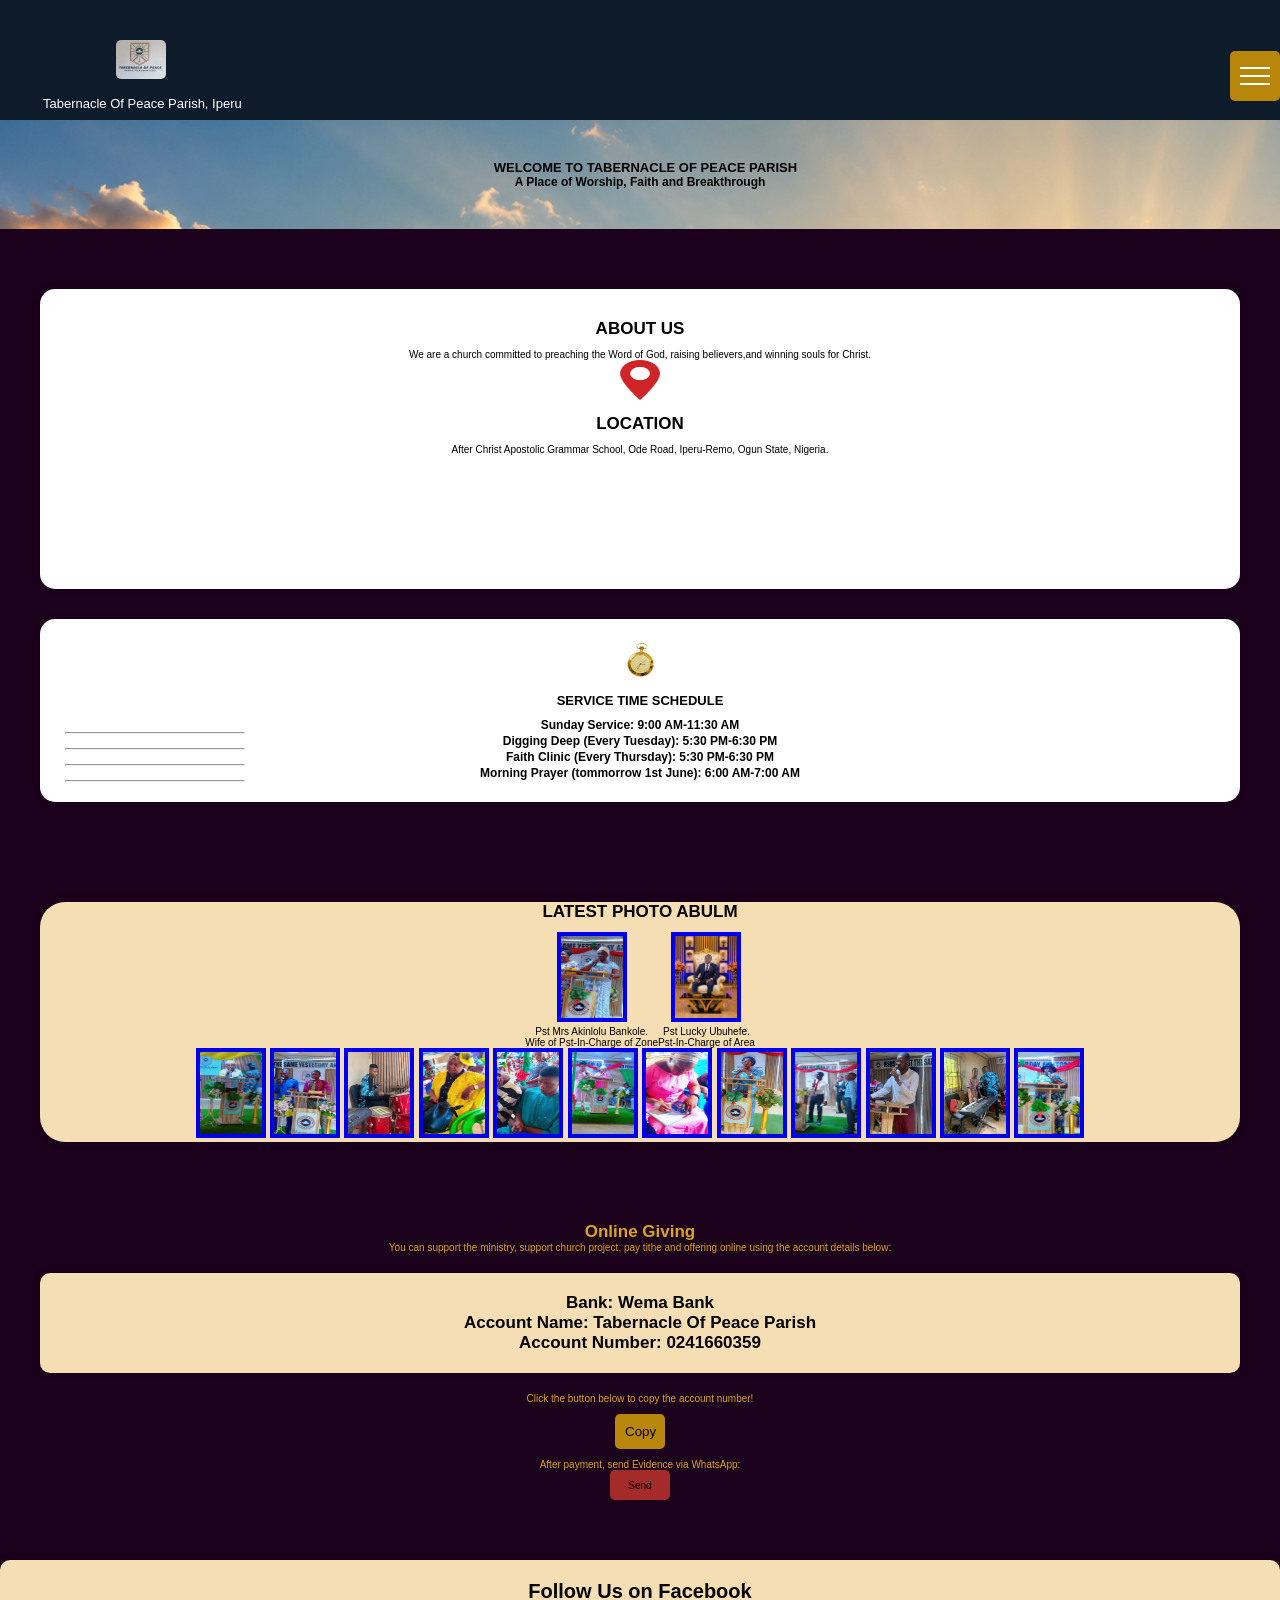
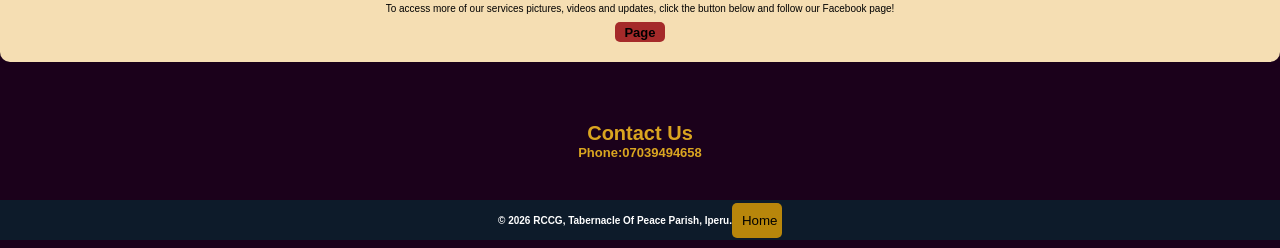
<file: index.html>
<!DOCTYPE html>
<html lang="en">
<head>
    <meta charset="UTF-8">
    <meta name="viewport" content="width=device-width, initial-scale=1.0">
    <title>Tabernacle Of Peace</title>
    <link rel="stylesheet" href="style.css">
</head>
<body>


<div class="navbar-container" id="home">
    <div class="nav-link">
        <div class="top">
            <a href="images/logo1.jpg" target="_blank"><img src="images/logo1.jpg" class="logo"></a>
            <div class="text_nav">Tabernacle Of Peace Parish, Iperu</div>
        </div>
        <div>
            <ul class="menu">
                <li class="nav_item1"> <a href="#home"> Home </a></li>
                <li class="nav_item2"> <a href="#about"> About Us </a></li>
                <li class="nav_item2"> <a href="#giving"> Online Giving </a></li>
                <li class="nav_item2"> <a href="#facebook"> Facebook Page </li>
                <li class="nav_item2"> <a href="#contact"> Contact Us </a></li>
            </ul>
            <button class="hamburger">
                <div class="bar"></div>
            </button>
        </div>
    </div>
    <nav class="mobile-nav">
        <a href="#home"> Home </a>
        <a href="#about"> About Us </a>
        <a href="#giving"> Online Giving </a>
        <a href="#facebook"> Facebook Page </a>
        <a href="#contact"> Contact Us </a>
    </nav>
</div>

<!-- HERO -->
<section class="hero">
    <h3>&nbsp;&nbsp;&nbsp;<b>WELCOME TO TABERNACLE OF PEACE PARISH</b></h3>
    <h4>A Place of Worship, Faith and Breakthrough</h4>
</section>

<!-- ABOUT -->
<section id="about">
    <div class="full-about">
        <div class="about">
            <h2 class="heading"><b>ABOUT US</b></h2>
            <p>We are a church committed to preaching the Word of God, raising believers,and winning souls for Christ.</p>
            <div>
                <img src="images/pngwing.com (1).png" alt="" width="20px" height="15px" class="lct-img">
                <h2 class="heading"><b>LOCATION</b></h2>
            </div>
            <p>After Christ Apostolic Grammar School, Ode Road, Iperu-Remo, Ogun State, Nigeria.</p>

        </div>
        <div class="services">
            <img src="images/pngwing.com (4).png" class="lct-img" alt="" width="50px">
            <h3 class="heading"><b>SERVICE TIME SCHEDULE</b></h3>
            <h4>Sunday Service: 9:00 AM-11:30 AM</h4>
            <hr width="200px" class="line">
            <h4>Digging Deep (Every Tuesday): 5:30 PM-6:30 PM</h4>
            <hr width="200px" class="line">
            <h4>Faith Clinic (Every Thursday): 5:30 PM-6:30 PM</h4>
            <hr width="200px" class="line">
            <h4>Morning Prayer (tommorrow 1st June): 6:00 AM-7:00 AM</h4>
            <hr width="200px" class="line">

        </div>
    </div>
</section>

<!-- SERMONS -->
<section id="sermons">
    <div class="sermons">
        <h2 class="headings" margin-top="100px">LATEST PHOTO ABULM</h2>
        <div class="seniors">
            <div>
                <a href="images/IMG-20260529-WA0084.jpg" target="_blank"><img src="images/IMG-20260529-WA0084.jpg" width="300px" border="4" alt="" height="380px" class="slide"></a>
                <div>
                    <p>Pst Mrs Akinlolu Bankole.
                        <br> Wife of Pst-In-Charge of Zone
                    </p>
                </div>
            </div>
            <div>
                <a href="images/file_0000000071f8720a9f68af805aeb83a4.png" target="_blank"><img src="images/file_0000000071f8720a9f68af805aeb83a4.png" width="300px" border="4" alt="" height="380px" class="slide"></a>
                <div>
                    <p>Pst Lucky Ubuhefe.
                        <br> Pst-In-Charge of Area
                    </p>
                </div>
            </div>
        </div>
        <div class="slider">
            <a href="images/IMG-20260531-WA0067.jpg" target="_blank"><img src="images/IMG-20260531-WA0067.jpg" alt="" width="300px" height="380px" border="4" class="slide" active></a>
            <a href="images/IMG-20251207-WA0009.jpg" target="_blank"><img src="images/IMG-20251207-WA0009.jpg" alt="" width="300px" height="380px" border="4" class="slide"></a>
            <a href="images/IMG-20260115-WA0036.jpg" target="_blank"><img src="images/IMG-20260115-WA0036.jpg" alt="" width="300px" height="380px" border="4" class="slide"></a>
            <a href="images/IMG-20260531-WA0061.jpg" target="_blank"><img src="images/IMG-20260531-WA0061.jpg" alt="" width="300px" height="380px" border="4" class="slide"></a>
            <a href="images/IMG-20260111-WA0163.jpg" target="_blank"><img src="images/IMG-20260111-WA0163.jpg" alt="" width="300px" height="380px" border="4" class="slide"></a>
            <a href="images/IMG-20260531-WA0050.jpg" target="_blank"><img src="images/IMG-20260531-WA0050.jpg" alt="" width="300px" height="380px" border="4" class="slide"></a>
            <a href="images/IMG-20260531-WA0068.jpg" target="_blank"><img src="images/IMG-20260531-WA0068.jpg" alt="" width="300px" height="380px" border="4" class="slide"></a>
            <a href="images/IMG-20260222-WA0028.jpg" target="_blank"><img src="images/IMG-20260222-WA0028.jpg" alt="" width="300px" height="380px" border="4" class="slide"></a>
            <a href="images/IMG-20260529-WA0085.jpg" target="_blank"><img src="images/IMG-20260529-WA0085.jpg" width="300px" border="4" height="380px" class="slide" alt=""></a>
            <a href="images/IMG-20260529-WA0086.jpg" target="_blank"><img src="images/IMG-20260529-WA0086.jpg" width="300px" border="4" height="380px" class="slide" alt=""></a>
            <a href="images/IMG-20260529-WA0087.jpg" target="_blank"><img src="images/IMG-20260529-WA0087.jpg" width="300px" border="4" height="380px" class="slide" alt=""></a>
            <a href="images/IMG-20260531-WA0021.jpg" target="_blank"><img src="images/IMG-20260531-WA0021.jpg" width="300px" border="4" height="380px" class="slide" alt=""></a>
        </div>
    </div>
</section>

<!-- GIVING (WEMA BANK) -->
<section id="giving" >
    <h2 class="text-color">Online Giving</h2>
    <p class="text-color">You can support the ministry, support church project, pay tithe and offering online using the account details below:</p>

    <div class="bank-box">
        <h2>Bank: Wema Bank</h2>
        <h2>Account Name: Tabernacle Of Peace Parish</h2>
        <h2 id="accountNumber">Account Number: 0241660359</h2>
    </div>

    <p class="text-color">Click the button below to copy the account number!</p>
    <button onclick="copyAccount()" >Copy</button>

    <p class="text-color">After payment, send Evidence via WhatsApp:</p>
    <p><a href="https://wa.me/7050436201" class="send">Send</a></p>
</section>

<!-- FACEBOOK PAGE -->
<div id="facebook" class="bank-box">
    <h1>Follow Us on Facebook</h1>
    <p>To access more of our services pictures, videos and updates, click the button below and follow our Facebook page!</p>
    <a href="https://www.facebook.com/rccgtabernacleofpeaceparishiperu" target="_blank" >
        <h3 class="send2">Page</h3>
    </a>
</div>

<!-- CONTACT -->
<section id="contact" class="text-color">
    <h1>Contact Us</h1>
    <div>
        <h3>Phone:<b>07039494658</b</h3>
    </div>
</section>

<!-- FOOTER -->
<footer class="footer">
    <p>© 2026 RCCG, Tabernacle Of Peace Parish, Iperu.</p>
    <a href="#home"><button>Home</button></a>
</footer>

<script>
    function copyAccount() {
        const text = document.getElementById("accountNumber").innerText;
        navigator.clipboard.writeText(text).then(() => {
            alert("Account number copied!");
        })
        .catch(() => {
            alert("Failed to copy");
        });
    }
</script>
<script>
    let slides = document.querySelectorAll('.slide');
    let index = 0;

    function showSlide() {
        slides.forEach(slide =>
            slide.classList.remove('active')
        );
        slides[index].classList.add('active');
        index = (index + 1) % slides.length;
    }
    setInterval(showSlide, 3000);
</script>
<script>
    const menu_btn = document.querySelector(".hamburger");
    const mobile_menu = document.querySelector('.mobile-nav');
    menu_btn.addEventListener('click', function () {
        menu_btn.classList.toggle('is-active');
        mobile_menu.classList.toggle('is-active');
    });
</script>
<script>
    const nav_links = document.querySelectorAll('.mobile-nav a');
    nav_links.forEach(link => {
        link.addEventListener('click', function () {
            menu_btn.classList.remove('is-active');
            mobile_menu.classList.remove('is-active');
        });
    });
</script>
</body>
</html>
</file>
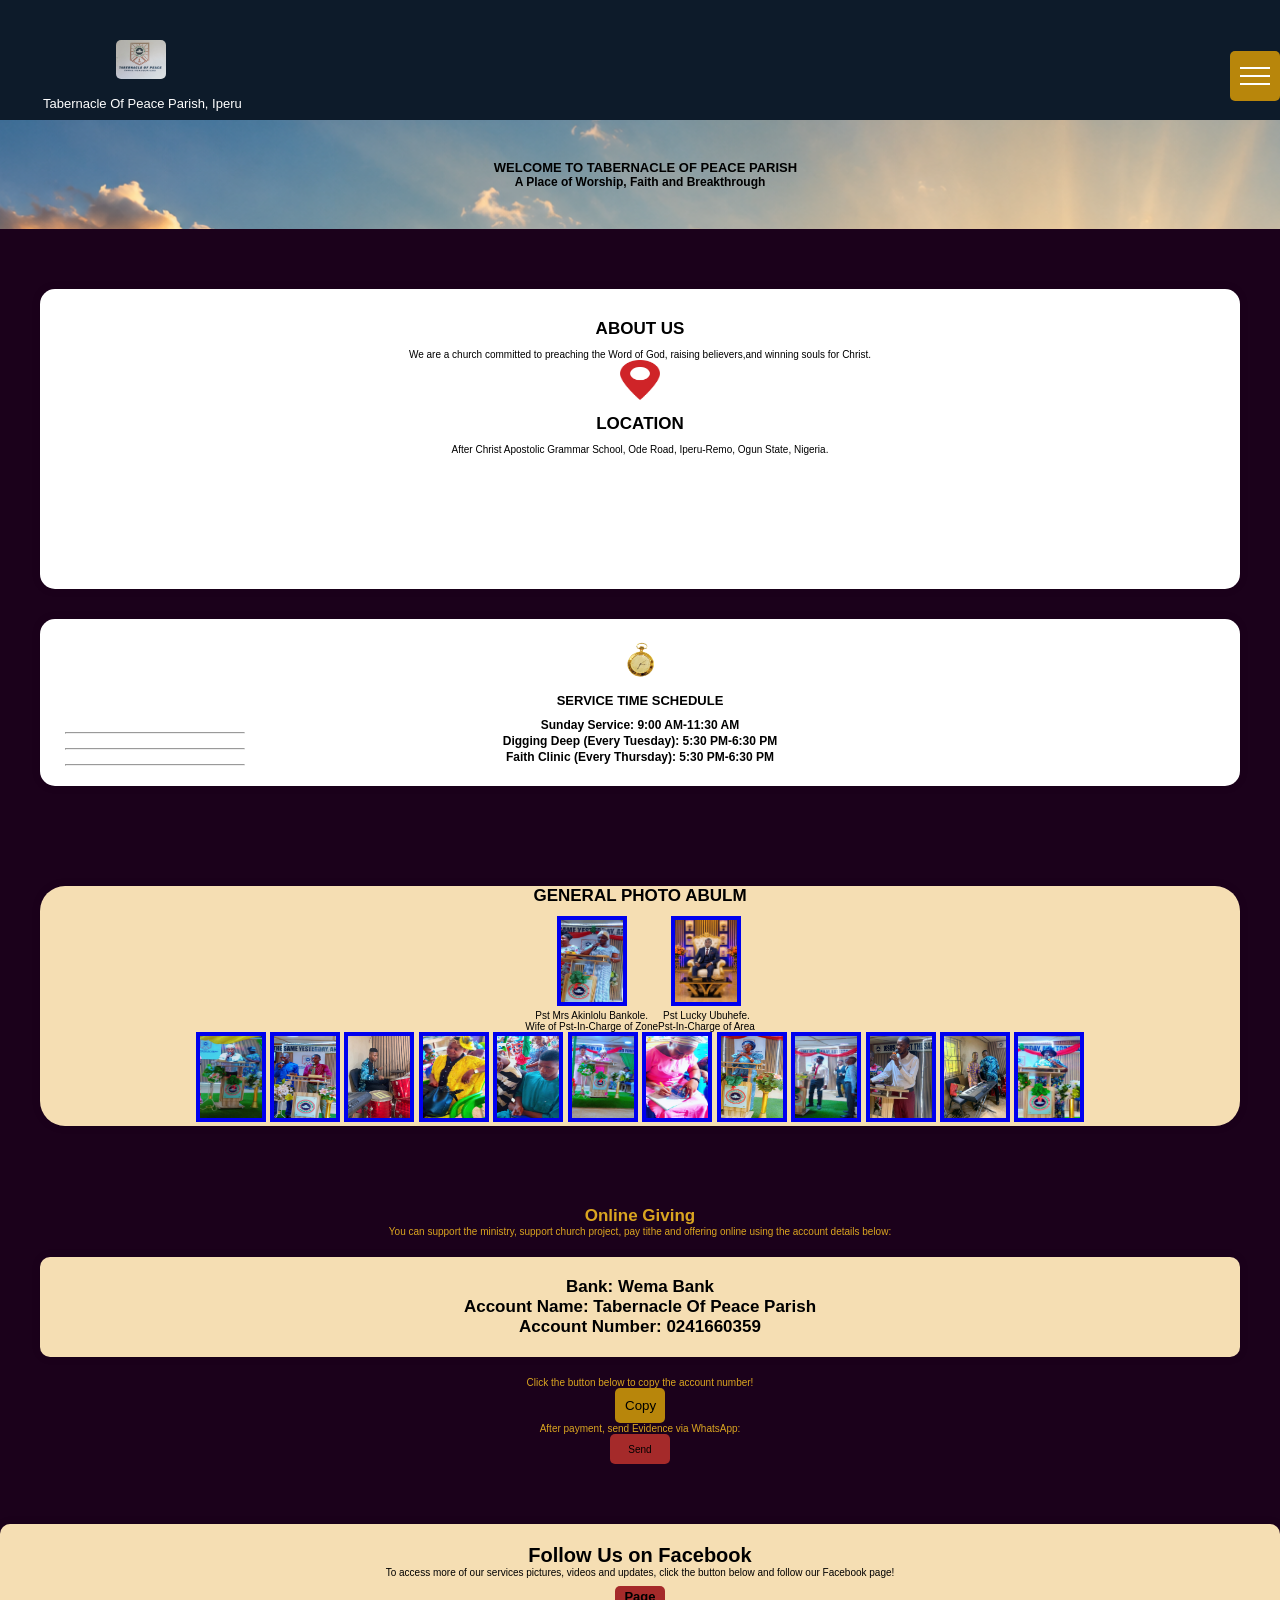
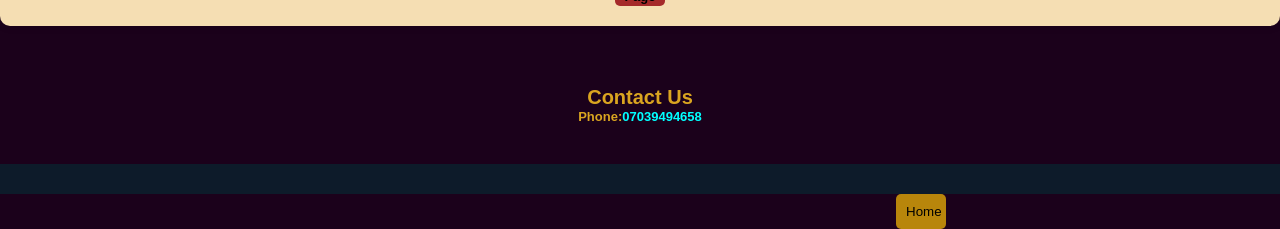
<file: TOP website/index.html>
<!DOCTYPE html>
<html lang="en">
<head>
    <meta charset="UTF-8">
    <meta name="viewport" content="width=device-width, initial-scale=1.0">
    <title>Tabernacle Of Peace</title>
    <link rel="stylesheet" href="style.css">
</head>
<body>


<div class="navbar-container" id="home">
    <div class="nav-link">
        <div class="top">
            <a href="images/logo1.jpg" target="_blank"><img src="images/logo1.jpg" class="logo"></a>
            <div class="text_nav">Tabernacle Of Peace Parish, Iperu</div>
        </div>
        <div>
            <ul class="menu">
                <li class="nav_item1"> <a href="#home"> Home </a></li>
                <li class="nav_item2"> <a href="#about"> About Us </a></li>
                <li class="nav_item2"> <a href="#giving"> Online Giving </a></li>
                <li class="nav_item2"> <a href="#facebook"> Facebook Page </li>
                <li class="nav_item2"> <a href="#contact"> Contact Us </a></li>
            </ul>
            <button class="hamburger">
                <div class="bar"></div>
            </button>
        </div>
    </div>
    <nav class="mobile-nav">
        <a href="#home"> Home </a>
        <a href="#about"> About Us </a>
        <a href="#giving"> Online Giving </a>
        <a href="#facebook"> Facebook Page </a>
        <a href="#contact"> Contact Us </a>
        <a href="department.html" target="_blank" >Departmental Pictures</a>
    </nav>
</div>

<!-- HERO -->
<section class="hero">
    <h3>&nbsp;&nbsp;&nbsp;<b>WELCOME TO TABERNACLE OF PEACE PARISH</b></h3>
    <h4>A Place of Worship, Faith and Breakthrough</h4>
</section>

<!-- ABOUT -->
<section id="about">
    <div class="full-about">
        <div class="about">
            <h2 class="heading"><b>ABOUT US</b></h2>
            <p>We are a church committed to preaching the Word of God, raising believers,and winning souls for Christ.</p>
            <div>
                <img src="images/pngwing.com (1).png" alt="" width="20px" height="15px" class="lct-img">
                <h2 class="heading"><b>LOCATION</b></h2>
            </div>
            <p>After Christ Apostolic Grammar School, Ode Road, Iperu-Remo, Ogun State, Nigeria.</p>

        </div>
        <div class="services">
            <img src="images/pngwing.com (4).png" class="lct-img" alt="" width="50px">
            <h3 class="heading"><b>SERVICE TIME SCHEDULE</b></h3>
            <h4>Sunday Service: 9:00 AM-11:30 AM</h4>
            <hr width="200px" class="line">
            <h4>Digging Deep (Every Tuesday): 5:30 PM-6:30 PM</h4>
            <hr width="200px" class="line">
            <h4>Faith Clinic (Every Thursday): 5:30 PM-6:30 PM</h4>
            <hr width="200px" class="line">
            <!-- <h4>Morning Prayer (tommorrow 1st June): 6:00 AM-7:00 AM</h4>
            <hr width="200px" class="line"> -->

        </div>
    </div>
</section>

<!-- SERMONS -->
<section id="sermons">
    <div class="sermons">
        <h2 class="headings" margin-top="100px">GENERAL PHOTO ABULM</h2>
        <div class="seniors">
            <div>
                <a href="images/IMG-20260529-WA0084.jpg" target="_blank"><img src="images/IMG-20260529-WA0084.jpg" width="300px" border="4" alt="" height="380px" class="slide"></a>
                <div>
                    <p>Pst Mrs Akinlolu Bankole.
                        <br> Wife of Pst-In-Charge of Zone
                    </p>
                </div>
            </div>
            <div>
                <a href="images/file_0000000071f8720a9f68af805aeb83a4.png" target="_blank"><img src="images/file_0000000071f8720a9f68af805aeb83a4.png" width="300px" border="4" alt="" height="380px" class="slide"></a>
                <div>
                    <p>Pst Lucky Ubuhefe.
                        <br> Pst-In-Charge of Area
                    </p>
                </div>
            </div>
        </div>
        <div class="slider">
            <a href="images/IMG-20260531-WA0067.jpg" target="_blank"><img src="images/IMG-20260531-WA0067.jpg" alt="" width="300px" height="380px" border="4" active></a>
            <a href="images/IMG-20251207-WA0009.jpg" target="_blank"><img src="images/IMG-20251207-WA0009.jpg" alt="" width="300px" height="380px" border="4"></a>
            <a href="images/IMG-20260115-WA0036.jpg" target="_blank"><img src="images/IMG-20260115-WA0036.jpg" alt="" width="300px" height="380px" border="4"></a>
            <a href="images/IMG-20260531-WA0061.jpg" target="_blank"><img src="images/IMG-20260531-WA0061.jpg" alt="" width="300px" height="380px" border="4"></a>
            <a href="images/IMG-20260111-WA0163.jpg" target="_blank"><img src="images/IMG-20260111-WA0163.jpg" alt="" width="300px" height="380px" border="4"></a>
            <a href="images/IMG-20260531-WA0050.jpg" target="_blank"><img src="images/IMG-20260531-WA0050.jpg" alt="" width="300px" height="380px" border="4"></a>
            <a href="images/IMG-20260531-WA0068.jpg" target="_blank"><img src="images/IMG-20260531-WA0068.jpg" alt="" width="300px" height="380px" border="4"></a>
            <a href="images/IMG-20260222-WA0028.jpg" target="_blank"><img src="images/IMG-20260222-WA0028.jpg" alt="" width="300px" height="380px" border="4"></a>
            <a href="images/IMG-20260529-WA0085.jpg" target="_blank"><img src="images/IMG-20260529-WA0085.jpg" width="300px" border="4" height="380px" alt=""></a>
            <a href="images/IMG-20260529-WA0086.jpg" target="_blank"><img src="images/IMG-20260529-WA0086.jpg" width="300px" border="4" height="380px" alt=""></a>
            <a href="images/IMG-20260529-WA0087.jpg" target="_blank"><img src="images/IMG-20260529-WA0087.jpg" width="300px" border="4" height="380px" alt=""></a>
            <a href="images/IMG-20260531-WA0021.jpg" target="_blank"><img src="images/IMG-20260531-WA0021.jpg" width="300px" border="4" height="380px" alt=""></a>
        </div>
    </div>
</section>

<!-- GIVING (WEMA BANK) -->
<section id="giving" >
    <h2 class="text-color">Online Giving</h2>
    <p class="text-color">You can support the ministry, support church project, pay tithe and offering online using the account details below:</p>

    <div class="bank-box">
        <h2>Bank: Wema Bank</h2>
        <h2>Account Name: Tabernacle Of Peace Parish</h2>
        <h2 id="accountNumber">Account Number: 0241660359</h2>
    </div>

    <p class="text-color">Click the button below to copy the account number!</p>
    <button onclick="copyAccount()" >Copy</button>

    <p class="text-color">After payment, send Evidence via WhatsApp:</p>
    <p><a href="https://wa.me/7050436201" class="send">Send</a></p>
</section>

<!-- FACEBOOK PAGE -->
<div id="facebook" class="bank-box">
    <h1>Follow Us on Facebook</h1>
    <p>To access more of our services pictures, videos and updates, click the button below and follow our Facebook page!</p>
    <a href="https://www.facebook.com/rccgtabernacleofpeaceparishiperu" target="_blank" >
        <h3 class="send2">Page</h3>
    </a>
</div>

<!-- CONTACT -->
<section id="contact" class="text-color">
    <h1>Contact Us</h1>
    <div>
        <h3>Phone:<a href="tel:07039494658" class="phone"><b>07039494658</b></a></h3>
    </div>
</section>

<!-- FOOTER -->

<marquee behavior="scroll" direction="left" class="footer">
    <h4>&copy; 2026 RCCG, Tabernacle Of Peace Parish, Iperu. Follow our facebook page by clicking the 'Page' button above. Reach Out to us:<a href="tel:07039494658" class="phone"><b>07039494658</b></a>. All Rights Reserved.</h4>
</marquee>

<a href="#home" class="back"><button>Home</button></a>

<script>
    function copyAccount() {
        const text = document.getElementById("accountNumber").innerText;
        navigator.clipboard.writeText(text).then(() => {
            alert("Account number copied!");
        })
        .catch(() => {
            alert("Failed to copy");
        });
    }
</script>
<script>
    let slides = document.querySelectorAll('.slide');
    let index = 0;

    function showSlide() {
        slides.forEach(slide =>
            slide.classList.remove('active')
        );
        slides[index].classList.add('active');
        index = (index + 1) % slides.length;
    }
    setInterval(showSlide, 3000);
</script>
<script>
    const menu_btn = document.querySelector(".hamburger");
    const mobile_menu = document.querySelector('.mobile-nav');
    menu_btn.addEventListener('click', function () {
        menu_btn.classList.toggle('is-active');
        mobile_menu.classList.toggle('is-active');
    });
</script>
<script>
    const nav_links = document.querySelectorAll('.mobile-nav a');
    nav_links.forEach(link => {
        link.addEventListener('click', function () {
            menu_btn.classList.remove('is-active');
            mobile_menu.classList.remove('is-active');
        });
    });
</script>
</body>
</html>
</file>
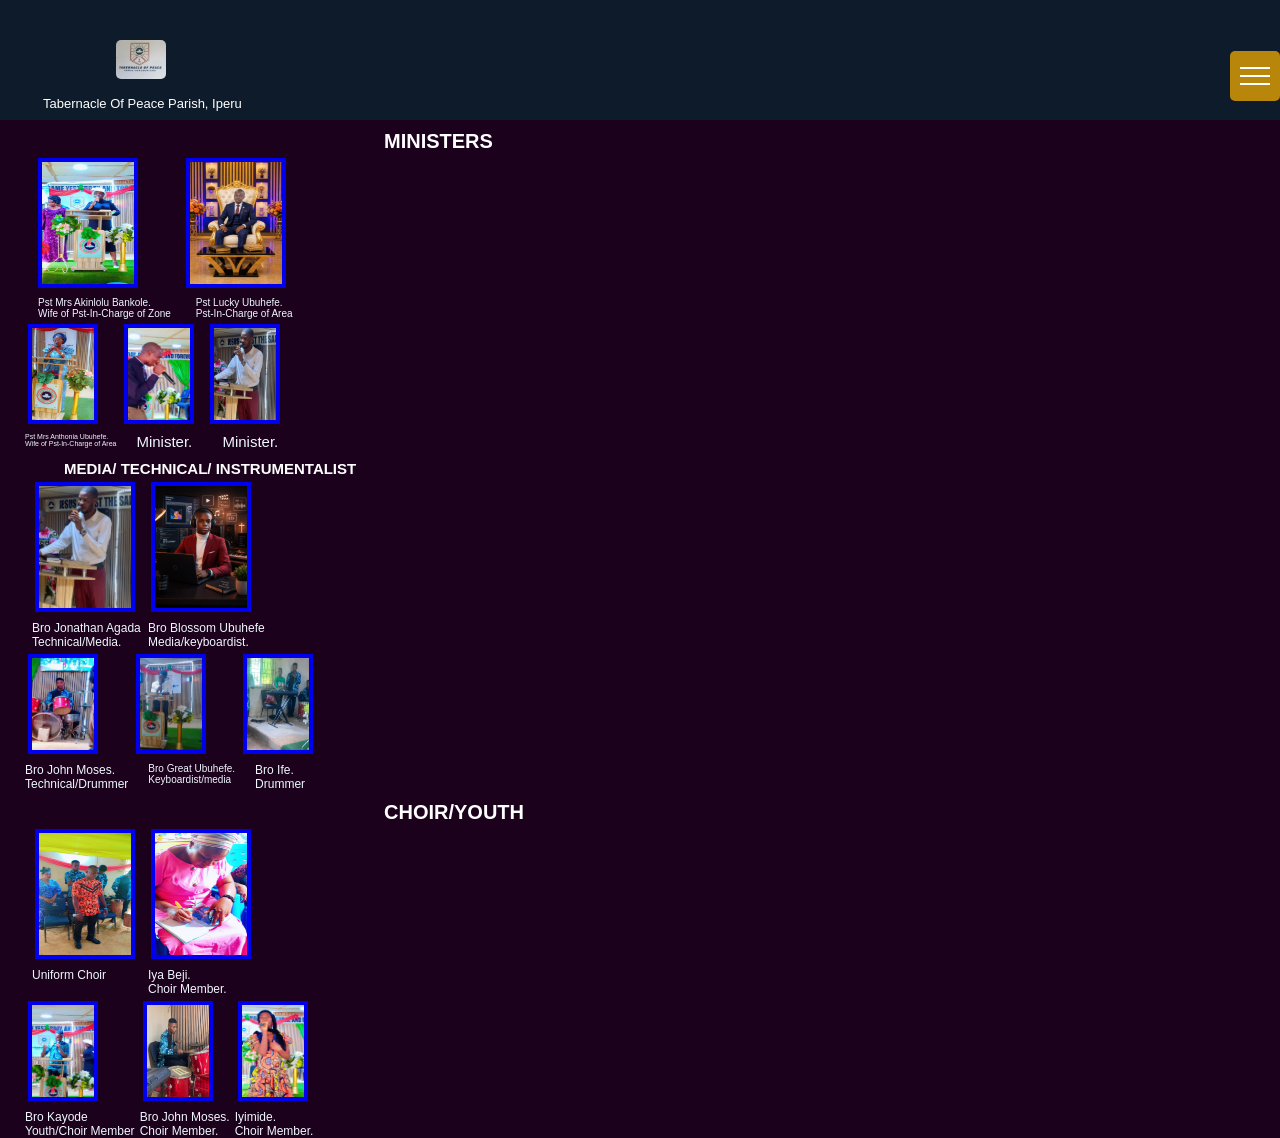
<file: TOP website/department.html>
<!DOCTYPE html>
<html lang="en">
<head>
    <meta charset="UTF-8">
    <meta name="viewport" content="width=device-width, initial-scale=1.0">
    <title>Departmental Pictures</title>
    <link rel="stylesheet" href="style.css">
</head>
<style>
.breedingText {
    animation:breatheAnimation 3s ease-in-out infinite;
}
@keyframes breatheAnimation {
    0% {transform: scale(1);}
    50% {transform: scale(1.1);}
    100% {transform: scale(1);}
}
</style>
<body>
    <div class="navbar-container" id="home">
    <div class="nav-link">
        <div class="top">
            <a href="images/logo1.jpg" target="_blank"><img src="images/logo1.jpg" class="logo"></a>
            <div class="text_nav">Tabernacle Of Peace Parish, Iperu</div>
        </div>
        <div>
            <ul class="menu">
                <li class="nav_item1"> <a href="#home"> Home </a></li>
                <li class="nav_item2"> <a href="#about"> About Us </a></li>
                <li class="nav_item2"> <a href="#giving"> Online Giving </a></li>
                <li class="nav_item2"> <a href="#facebook"> Facebook Page </li>
                <li class="nav_item2"> <a href="#contact"> Contact Us </a></li>
            </ul>
            <button class="hamburger">
                <div class="bar"></div>
            </button>
        </div>
    </div>
    <nav class="mobile-nav">
        <a href="index.html" target="_blank"> Home </a>
        
    </nav>
</div>
<h1 style="color: white; margin-left: 30%; margin-top: 10px;">MINISTERS</h1>
<div style="display: flex; flex-direction: row; margin-left: 23px;">
    <div>
        <a href="images/IMG-20260607-WA0038(1).jpg" target="_blank">
            <img src="images/IMG-20260607-WA0038(1).jpg" alt="" class="breedingText" class="breedingText" width="100px" border="4" style="margin: 5px 15px; width: 100px; height: 130px;">
        </a>
        <p style="color: aliceblue; margin-left: 15px;">Pst Mrs Akinlolu Bankole.
            <br> Wife of Pst-In-Charge of Zone
        </p>
    </div>
    <div>
        <a href="images/file_0000000071f8720a9f68af805aeb83a4.png" target="_blank">
            <img src="images/file_0000000071f8720a9f68af805aeb83a4.png" alt="" class="breedingText" class="breedingText" width="100px" border="4" style="margin: 5px 15px; width: 100px; height: 130px;">
        </a>
        <p style="color: aliceblue; margin-left: 25px;">Pst Lucky Ubuhefe.
            <br> Pst-In-Charge of Area
        </p>
    </div>
</div>
<div style="display: flex; flex-direction: row; margin-left: 20px;">
    <div>
        <a href="images/IMG-20260222-WA0028.jpg" target="_blank">
            <img src="images/IMG-20260222-WA0028.jpg" alt="" class="breedingText" class="breedingText" width="100px" border="4" style="margin: 5px 8px; width: 70px; height: 100px;">
        </a>
        <p style="color: aliceblue; margin-left: 5px; font-size: 7px;">Pst Mrs Anthonia Ubuhefe.
            <br> Wife of Pst-In-Charge of Area
        </p>
    </div>
    <div>
        <a href="images/IMG-20260607-WA0040(1).jpg" target="_blank">
            <img src="images/IMG-20260607-WA0040(1).jpg" alt="" class="breedingText" class="breedingText" width="100px" border="4" style="margin: 5px 8px; width: 70px; height: 100px;">
        </a>
        <p style="color: aliceblue; margin-left: 20px; font-size: 15px;">Minister.</p>
    </div>
    <div>
        <a href="images/IMG-20260529-WA0086.jpg" target="_blank">
            <img src="images/IMG-20260529-WA0086.jpg" alt="" class="breedingText" class="breedingText" width="100px" border="4" style="margin: 5px 8px; width: 70px; height: 100px;">
        </a>
        <p style="color: aliceblue; margin-left: 20px; font-size: 15px;">Minister.</p>
    </div>

</div>
<h1 style="color: white; margin-left: 5%; margin-top: 10px; font-size: 15px;">MEDIA/ TECHNICAL/ INSTRUMENTALIST</h1>
<div style="display: flex; flex-direction: row; margin-left: 27px;">
    <div>
        <a href="images/IMG-20260529-WA0086.jpg" target="_blank">
            <img src="images/IMG-20260529-WA0086.jpg" alt="" class="breedingText" class="breedingText" width="100px" border="4" style="margin: 5px 8px; width: 100px; height: 130px;">
        </a>
        <p style="color: aliceblue; margin-left: 5px; font-size: 12px;">Bro Jonathan Agada
            <br>Technical/Media.
        </p>
    </div>
    <div>
        <a href="images/file_0000000006f47243aa23c05979b22eee.png" target="_blank">
            <img src="images/file_0000000006f47243aa23c05979b22eee.png" alt="" class="breedingText" class="breedingText" width="100px" border="4" style="margin: 5px 8px; width: 100px; height: 130px;">
        </a>
        <p style="color: aliceblue; margin-left: 5px; font-size: 12px;">Bro Blossom Ubuhefe
            <br>Media/keyboardist.
        </p>
    </div>
</div>
<div style="display: flex; flex-direction: row; margin-left: 20px;">
    <div>
        <a href="images/IMG-20260607-WA0048(1).jpg" target="_blank">
            <img src="images/IMG-20260607-WA0048(1).jpg" alt="" class="breedingText" width="100px" border="4" style="margin: 5px 8px; width: 70px; height: 100px;">
        </a>
        <p style="color: aliceblue; margin-left: 5px; font-size: 12px;">Bro John Moses.
            <br> Technical/Drummer
        </p>
    </div>
    <div>
        <a href="images/WhatsApp Image 2026-05-17 at 8.14.03 AM.jpeg" target="_blank">
            <img src="images/WhatsApp Image 2026-05-17 at 8.14.03 AM.jpeg" alt="" class="breedingText" width="100px" border="4" style="margin: 5px 8px; width: 70px; height: 100px;">
        </a>
        <p style="color: aliceblue; margin-left: 20px; font-size: 10px;">Bro Great Ubuhefe.
            <br>Keyboardist/media
        </p>
    </div>
    <div>
        <a href="images/IMG-20260529-WA0088.jpg" target="_blank">
            <img src="images/IMG-20260529-WA0088.jpg" alt="" class="breedingText" width="100px" border="4" style="margin: 5px 8px; width: 70px; height: 100px;">
        </a>
        <p style="color: aliceblue; margin-left: 20px; font-size: 12px;">Bro Ife.
            <br>Drummer
        </p>
    </div>

</div>
<h1 style="color: white; margin-left: 30%; margin-top: 10px;">CHOIR/YOUTH</h1>
<div style="display: flex; flex-direction: row; margin-left: 27px;">
    <div>
        <a href="images/IMG-20260607-WA0022(1).jpg" target="_blank">
            <img src="images/IMG-20260607-WA0022(1).jpg" alt="" class="breedingText" width="100px" border="4" style="margin: 5px 8px; width: 100px; height: 130px;">
        </a>
        <p style="color: aliceblue; margin-left: 5px; font-size: 12px;">Uniform Choir</p>
    </div>
    <div>
        <a href="images/IMG-20260531-WA0068.jpg" target="_blank">
            <img src="images/IMG-20260531-WA0068.jpg" alt="" class="breedingText" width="100px" border="4" style="margin: 5px 8px; width: 100px; height: 130px;">
        </a>
        <p style="color: aliceblue; margin-left: 5px; font-size: 12px;">Iya Beji.
            <br>Choir Member.
        </p>
    </div>
</div>
<div style="display: flex; flex-direction: row; margin-left: 20px;">
    <div>
        <a href="images/IMG-20260607-WA0037(1).jpg" target="_blank">
            <img src="images/IMG-20260607-WA0037(1).jpg" alt="" class="breedingText" width="100px" border="4" style="margin: 5px 8px; width: 70px; height: 100px;">
        </a>
        <p style="color: aliceblue; margin-left: 5px; font-size: 12px;">Bro Kayode
            <br>Youth/Choir Member
        </p>
    </div>
    <div>
        <a href="images/IMG-20260115-WA0036.jpg" target="_blank">
            <img src="images/IMG-20260115-WA0036.jpg" alt="" class="breedingText" width="100px" border="4" style="margin: 5px 8px; width: 70px; height: 100px;">
        </a>
        <p style="color: aliceblue; margin-left: 5px; font-size: 12px;">Bro John Moses.
            <br>Choir Member.
        </p>
    </div>
    <div>
        <a href="images/IMG-20260607-WA0041(1).jpg" target="_blank">
            <img src="images/IMG-20260607-WA0041(1).jpg" alt="" class="breedingText" width="100px" border="4" style="margin: 5px 8px; width: 70px; height: 100px;">
        </a>
        <p style="color: aliceblue; margin-left: 5px; font-size: 12px;">Iyimide.
            <br>Choir Member.
        </p>
    </div>
</div>
<script>
    let slides = document.querySelectorAll('.slide');
    let index = 0;

    function showSlide() {
        slides.forEach(slide =>
            slide.classList.remove('active')
        );
        slides[index].classList.add('active');
        index = (index + 1) % slides.length;
    }
    setInterval(showSlide, 3000);
</script>
<script>
    const menu_btn = document.querySelector(".hamburger");
    const mobile_menu = document.querySelector('.mobile-nav');
    menu_btn.addEventListener('click', function () {
        menu_btn.classList.toggle('is-active');
        mobile_menu.classList.toggle('is-active');
    });
</script>
<script>
    const nav_links = document.querySelectorAll('.mobile-nav a');
    nav_links.forEach(link => {
        link.addEventListener('click', function () {
            menu_btn.classList.remove('is-active');
            mobile_menu.classList.remove('is-active');
        });
    });
</script>
</body>
</html>
</file>
<file: style.css>
* {
    margin: 0;
    padding: 0;
    box-sizing: border-box;
}
body {
    margin: 0;
    font-family: Arial;
    overflow-x: hidden;
    background-color: rgb(27, 1, 27);
}

html {
    scroll-behavior: smooth;
}


.logo {
    width: 50px;
    height: auto;
    border-radius: 5px;
    transition: 0.3s;
}
.active, .logo:hover {
    transform: translateY(-10px);
    box-shadow: 0 10px 20px rgba(0, 0, 0, 0.2);
}

.top {
    display: flex;
    padding: 20px;
    margin: 20px;
    gap: 5px;
    flex-wrap: wrap;
    flex-direction: column;
    align-items: center;
    justify-content: center;
}

.text_nav {
    padding-top: 8px;
    color: white;
    font-size: 13px;
    padding-left: 3px;
}

.nav-link {
    display: flex;
    background-color: #0d1b2a;
    justify-content: space-between;
    align-items: center;
    height: 120px;
    position: relative;
    flex-wrap: wrap;
    width: 100%;
    position: relative;
}
.menu-toggle {
    display: none;
    cursor: pointer;
    font-size: 26px;
}

.menu {
    list-style-type: none;
    display: flex;
    flex-direction: row;
    padding: 10px;
    margin-right: 20px;
    height: 80px;
    flex-wrap: nowrap;
}

.navbar-container {
    justify-content: space-between;
    align-items: center;
    position: relative;
}

.nav_item1 {
    margin: 10px;
    padding-top: 7px;
    color: white;
}
.nav_item2 {
   margin: 10px;
   padding-top: 7px;
   color: white; 
}
.nav_item3 {
    margin: 10px;
    padding-top: 7px;
    color: white;
}

ul li a {
    color: white;
    margin: 10px;
    text-decoration: none;
    justify-content: center;
    align-items: center;
    position: relative;
}
li a::after {
    content: '';
    position: absolute;
    width: 0;
    height: 2px;
    background: gold;
    left: 0;
    bottom: -5px;
    transition: 0.3s;
}
li a:hover::after {
    width: 100%;
}


.headings {
    color: black;
    margin: 10px;
    text-decoration: none;
    justify-content: center;
    align-items: center;
    position: relative;
}

.active, .headings:hover {
    color: goldenrod;
}

.heading {
    color: black;
    margin: 10px;
    text-decoration: none;
    justify-content: center;
    align-items: center;
    position: relative;
}
.heading::after {
    content: '';
    position: absolute;
    width: 0;
    height: 2px;
    background: black;
    left: 0;
    bottom: -5px;
    transition: 0.3s;
}
.heading:hover::after {
    width: 100%;
}
.seniors {
    display: flex;
    flex-direction: row;
    align-items: center;
    align-content: center;
    justify-content: center;
    justify-self: center;
    justify-items: center;
    overflow-x: none;
    overflow-y: none;
    text-wrap: none;
}


/* HERO */
.hero {
    background: url('images/file_000000005434720ab05a517d4057c06b.png') center/cover;
    color: black;
    /*padding: 120px 20px;*/
    text-align: center;
    background-attachment: fixed;
}

/* SECTIONS */
section {
    padding: 40px;
    text-align: center;
}
.send {
    background-color: brown;
    width: 60px;
    height: 30px;
    border-radius: 5px;
    align-items: center;
    align-content: center;
    justify-content: center;
    justify-self: center;
    justify-items: center;
    text-decoration: none;
    color: black;
    cursor: pointer;
    border: none;
    display: inline-block;
}
.send2 {
    background-color: brown;
    width: 50px;
    height: 20px;
    border-radius: 5px;
    text-decoration: none;
    color: black;
    justify-self: center;
    align-items: center;
    justify-items: center;
    justify-content: center;
    justify-self: center;
    align-content: center;
    margin-top: 8px;
    display: inline-block;
    cursor: pointer;
    border: none;
}
.about {
    background-color: white;
    border-radius: 15px;
    box-shadow: 0 0 10px rgba(0,0,0,0.1);
    padding: 20px;
    margin: 20px auto;
    width: 100px;
    height: auto;
    transition: 0.3s;
}
.active, .about:hover {
    background-color: antiquewhite;
    transform: translateY(-10px);
    box-shadow: 0 10px 20px rgba(0, 0, 0, 0.2);
}
.active, .services:hover {
    background-color: antiquewhite;
    transform: scale(1.05);
}

.full-about {
    display: flex;
    flex-direction: row;
    justify-content: space-evenly;
    width: 300px;
    height: auto;
}

.services {
    background-color: white;
    border-radius: 15px;
    box-shadow: 0 0 10px rgba(0,0,0,0.1);
    padding: 20px;
    margin: 20px auto;
    width: 100px;
    height: auto;
    transition: 0.3s;
}

.sermons {
    background-color: wheat;
    box-shadow: 0 0 10px rgba(0,0,0,0.1);
    border-radius: 25px;
    width: 100%;
    height: auto;
}
.active, .sermons:hover {
    background-color: brown;
    color: goldenrod;
}




/* BANK BOX */
.bank-box {
    background: wheat;
    padding: 20px;
    margin: 20px auto;
    width: 300px;
    height: 350px;
    border-radius: 10px;
    box-shadow: 0 0 10px rgba(0,0,0,0.1);
    transition: 0.3s;

}
.active, .bank-box:hover {
    background-color: antiquewhite;
    transform: translateY(-10px);
    box-shadow: 0 10px 20px rgba(0, 0, 0, 0.2);
}

/* BUTTON */
button {
    border: none;
    cursor: pointer;
    background-color: darkgoldenrod;
    color: black;
    padding: 10px 20px;
    text-decoration: none;
    border-radius: 5px;
    display: inline-block;
    transition: 0.3s;
}
.active, button:hover {
    background-color: brown;
    box-shadow: 0 0 10px rgba(0,0,0,0.1);
    color: goldenrod;
    text-decoration: none;
}
.fb-icon {
    color: white;
    background-color: blue;
    width: 50px;
    height: auto;
    border-radius: 50%;
}
.top2 {
    display: flex;
    padding: 50px;
    margin: 50px;
    gap: 10px;
    flex-direction: row;
}
.nav-button {
    border-radius: 8px;
    /*border-style: solid;
    border-width: 1.2px;*/
    /*border-color: white;*/
    /*padding-top: 8px;*/
    height: auto;
    width: 100px;
    background-color: red;
    padding: 5px;
    text-align: center;
    margin: 10px;
    color: white;
}

/* FOOTER */
footer {
    background-color: #0d1b2a;
    color: white;
    padding: 15px;
}
.footer {
    align-items: center;
    text-align: center;
    justify-content: center;
    justify-items: center;
    justify-self: center;
    height: 40px;
    width: 100%;
    display: flex;
    flex-direction: row;
    
}
.lct-img {
    height: 40px;
    width: 40px;
}
.slider {
    height: auto;
}


/* RESPONSIVE */
@media (max-width: 200px) {
    .nav-link {
        display: flex;
        justify-content: space-between;
        align-items: center;
        position: relative;
        max-width: 400px;
        width: 100%;
        text-wrap: nowrap;
        min-width: 250px;
    }
    .hero {
        padding: 80px 10px;
        max-width: 350px;
        width: 100%;
        max-height: 200px;
        text-wrap: nowrap;
        min-width: 250px;
    }

    .navbar-container {
        display: flex;
        flex-direction: column;
        max-width: 350px;
        width: 100%;
        height: 200px;
        max-width: 400px;
        min-width: 250px;
    }
    

    /*.menu{
        position: absolute;
        top: 60px;
        left: 0;
        width: 100%;
        flex-direction: column;
        align-items: center;
        display: none;
    }
    .menu li {
        margin: 15px 0;
    }
    .menu.active {
        display: flex;
    }*/
    .text_nav {
        font-size: 10px;
        text-wrap: none;
    }
    .top {
        justify-content: center;
        align-items: center;
        align-self: center;
        text-align: center;
    }
    /*img {
        width: 100%;
        height: auto;*/
    }
    /*.container .row, .flex {
        flex-direction: column;
        width: 100%;
    }*/

    body {
        overflow-x: hidden;
    }
    button {
        width: 100%;
        padding: 10px;
    }
    .lct-img {
        height: 40px;
        width: 40px;
    }
    hr {
        width: 180px;
        margin-left: 5px;
        height: 1px;
    }
    h1 {
        font-size: 20px;
    }
    h2 {
        font-size: 17px;
    }
    p {
        font-size: 10px;
    }
    h3 {
        font-size: 13px;
    }
    h4 {
        font-size: 12px;
    }
    .full-about {
        flex-direction: column;
        margin: 0px;
        width: 100%;
    }
    .about {
        width: 100%;
        height: 300px;
    }
    .services {
        width: 100%;
        height: auto;
    }
    .bank-box {
        background: wheat;
        padding: 20px;
        margin: 20px auto;
        width: 100%;
        height: auto;
        border-radius: 10px;
        box-shadow: 0 0 10px rgba(0,0,0,0.1);
        transition: 0.3s;
        text-align: center;
        justify-content: center;
        align-items: center;
    }
    
    img .sml {
        width: 10px;
    }
    .sermons {
        width: 100%;
        margin: 0 auto;
        height: auto;
        padding: auto 0;
    }
    .lrg {
        width: 50px;
        height: 70px;
    }
    img {
        width: 70px;
        height: 90px;
    }
    .text-color {
        color: goldenrod;
    }
    
    .services {
        margin: 10px auto;
    }
    button {
        width: 50px;
        height: auto;
        margin-top: 10px;
        margin-bottom: 10px;
    }
    button:hover {
        background-color: brown;
    }
    .no-space {
        margin-top: 20px;
        padding-top: 20px;
    }
    .hamburger {
        display: block;
    }
    .menu {
        display: none;
    }
    .slider {
        height: auto;
    }
}

.hamburger {
    position: relative;
    display: none;
    width: 35px;
    height: 35px;
    cursor: pointer;
    appearance: none;
    background: none;
    outline: none;
    border: none;
    font-size: 24px;
}
.hamburger .bar, .hamburger:after, .hamburger:before {
    content: '';
    display: block;
    width: 100%;
    height: 2px;
    background-color: white;
    margin: 6px 0px;
    transition: 0.4s;
}

.hamburger.is-active:before {
    transform: rotate(-45deg); translate: (-8px 6px);
}
.hamburger.is-active:after {
    transform: rotate(45deg); translate: (-9px -8px);
}
.hamburger.is-active .bar {
    opacity: 0;
}
.mobile-nav {
    position: absolute;
    top: 100%;
    right: -250px;
    left: 250px;
    width: 250px;
    height: 420px;
    min-height: 100vh;
    display: none;
    z-index: 98;
    background-color: purple;
    padding-top: 120px;
    transition: 0.4s;
    box-shadow: -5px 0 15px rgb(0, 0, 0.3);
}

.mobile-nav.is-active {
    left: 0;
    display: block;
    right: 0;
}

.mobile-nav a {
    display: block;
    width: 100%;
    max-width: 200px;
    text-align: center;
    margin: 0 auto 16px;
    padding: 12px 16px;
    background-color: brown;
    color: white;
    text-decoration: none;
}
.mobile-nav a:hover {
    background-color: blueviolet;
}
</file>
<file: TOP website/style.css>
* {
    margin: 0;
    padding: 0;
    box-sizing: border-box;
}
body {
    margin: 0;
    font-family: Arial;
    overflow-x: hidden;
    background-color: rgb(27, 1, 27);
}

html {
    scroll-behavior: smooth;
}



.logo {
    width: 50px;
    height: auto;
    border-radius: 5px;
    transition: 0.3s;
}
.active, .logo:hover {
    transform: translateY(-10px);
    box-shadow: 0 10px 20px rgba(0, 0, 0, 0.2);
}

.top {
    display: flex;
    padding: 20px;
    margin: 20px;
    gap: 5px;
    flex-wrap: wrap;
    flex-direction: column;
    align-items: center;
    justify-content: center;
}

.text_nav {
    padding-top: 8px;
    color: white;
    font-size: 13px;
    padding-left: 3px;
}

.nav-link {
    display: flex;
    background-color: #0d1b2a;
    justify-content: space-between;
    align-items: center;
    height: 120px;
    position: relative;
    flex-wrap: wrap;
    width: 100%;
    position: relative;
}
.menu-toggle {
    display: none;
    cursor: pointer;
    font-size: 26px;
}

.menu {
    list-style-type: none;
    display: flex;
    flex-direction: row;
    padding: 10px;
    margin-right: 20px;
    height: 80px;
    flex-wrap: nowrap;
}

.navbar-container {
    justify-content: space-between;
    align-items: center;
    position: relative;
}

.nav_item1 {
    margin: 10px;
    padding-top: 7px;
    color: white;
}
.nav_item2 {
   margin: 10px;
   padding-top: 7px;
   color: white; 
}
.nav_item3 {
    margin: 10px;
    padding-top: 7px;
    color: white;
}

ul li a {
    color: white;
    margin: 10px;
    text-decoration: none;
    justify-content: center;
    align-items: center;
    position: relative;
}
li a::after {
    content: '';
    position: absolute;
    width: 0;
    height: 2px;
    background: gold;
    left: 0;
    bottom: -5px;
    transition: 0.3s;
}
li a:hover::after {
    width: 100%;
}


.headings {
    color: black;
    margin: 10px;
    text-decoration: none;
    justify-content: center;
    align-items: center;
    position: relative;
}

.active, .headings:hover {
    color: goldenrod;
}

.heading {
    color: black;
    margin: 10px;
    text-decoration: none;
    justify-content: center;
    align-items: center;
    position: relative;
}
.heading::after {
    content: '';
    position: absolute;
    width: 0;
    height: 2px;
    background: black;
    left: 0;
    bottom: -5px;
    transition: 0.3s;
}
.heading:hover::after {
    width: 100%;
}
.seniors {
    display: flex;
    flex-direction: row;
    align-items: center;
    align-content: center;
    justify-content: center;
    justify-self: center;
    justify-items: center;
    overflow-x: none;
    overflow-y: none;
    text-wrap: none;
}


/* HERO */
.hero {
    background: url('images/file_000000005434720ab05a517d4057c06b.png') center/cover;
    color: black;
    /*padding: 120px 20px;*/
    text-align: center;
    background-attachment: fixed;
}

/* SECTIONS */
section {
    padding: 40px;
    text-align: center;
}
.send {
    background-color: brown;
    width: 60px;
    height: 30px;
    border-radius: 5px;
    align-items: center;
    align-content: center;
    justify-content: center;
    justify-self: center;
    justify-items: center;
    text-decoration: none;
    color: black;
    cursor: pointer;
    border: none;
    display: inline-block;
}
.send2 {
    background-color: brown;
    width: 50px;
    height: 20px;
    border-radius: 5px;
    text-decoration: none;
    color: black;
    justify-self: center;
    align-items: center;
    justify-items: center;
    justify-content: center;
    justify-self: center;
    align-content: center;
    margin-top: 8px;
    display: inline-block;
    cursor: pointer;
    border: none;
}
.about {
    background-color: white;
    border-radius: 15px;
    box-shadow: 0 0 10px rgba(0,0,0,0.1);
    padding: 20px;
    margin: 20px auto;
    width: 100px;
    height: auto;
    transition: 0.3s;
}
.active, .about:hover {
    background-color: antiquewhite;
    transform: translateY(-10px);
    box-shadow: 0 10px 20px rgba(0, 0, 0, 0.2);
}
.active, .services:hover {
    background-color: antiquewhite;
    transform: scale(1.05);
}

.full-about {
    display: flex;
    flex-direction: row;
    justify-content: space-evenly;
    width: 300px;
    height: auto;
}

.services {
    background-color: white;
    border-radius: 15px;
    box-shadow: 0 0 10px rgba(0,0,0,0.1);
    padding: 20px;
    margin: 20px auto;
    width: 100px;
    height: auto;
    transition: 0.3s;
}

.sermons {
    background-color: wheat;
    box-shadow: 0 0 10px rgba(0,0,0,0.1);
    border-radius: 25px;
    width: 100%;
    height: auto;
}
.active, .sermons:hover {
    background-color: brown;
    color: goldenrod;
}




/* BANK BOX */
.bank-box {
    background: wheat;
    padding: 20px;
    margin: 20px auto;
    width: 300px;
    height: 350px;
    border-radius: 10px;
    box-shadow: 0 0 10px rgba(0,0,0,0.1);
    transition: 0.3s;

}
.active, .bank-box:hover {
    background-color: antiquewhite;
    transform: translateY(-10px);
    box-shadow: 0 10px 20px rgba(0, 0, 0, 0.2);
}

/* BUTTON */
button {
    border: none;
    cursor: pointer;
    background-color: darkgoldenrod;
    color: black;
    padding: 10px 20px;
    text-decoration: none;
    border-radius: 5px;
    display: inline-block;
    transition: 0.3s;
    justify-self: center;
}
.active, button:hover {
    background-color: brown;
    box-shadow: 0 0 10px rgba(0,0,0,0.1);
    color: goldenrod;
    text-decoration: none;
}
.fb-icon {
    color: white;
    background-color: blue;
    width: 50px;
    height: auto;
    border-radius: 50%;
}
.top2 {
    display: flex;
    padding: 50px;
    margin: 50px;
    gap: 10px;
    flex-direction: row;
}
.nav-button {
    border-radius: 8px;
    /*border-style: solid;
    border-width: 1.2px;*/
    /*border-color: white;*/
    /*padding-top: 8px;*/
    height: auto;
    width: 100px;
    background-color: red;
    padding: 5px;
    text-align: center;
    margin: 10px;
    color: white;
}

/* FOOTER */
footer {
    background-color: #0d1b2a;
    color: white;
    padding: 15px;
}
.footer {
    align-items: center;
    text-align: center;
    justify-content: center;
    justify-items: center;
    justify-self: center;
    height: 30px;
    width: 100%;
    display: flex;
    flex-direction: row;
    background-color: #0d1b2a;
    color: white;
    font-size: 20px;
    
}
.phone {
    color: aqua;
    text-decoration: none;
}
.back {
    width: 50px;
    height: 30px;
    margin-top: 0px;
    margin-bottom: 0px;
    margin-left: 70%; 
}

.lct-img {
    height: 40px;
    width: 40px;
}
.slider {
    height: auto;
}


/* RESPONSIVE */
@media (max-width: 200px) {
    .nav-link {
        display: flex;
        justify-content: space-between;
        align-items: center;
        position: relative;
        max-width: 400px;
        width: 100%;
        text-wrap: nowrap;
        min-width: 250px;
    }
    .hero {
        padding: 80px 10px;
        max-width: 350px;
        width: 100%;
        max-height: 200px;
        text-wrap: nowrap;
        min-width: 250px;
    }

    .navbar-container {
        display: flex;
        flex-direction: column;
        max-width: 350px;
        width: 100%;
        height: 200px;
        max-width: 400px;
        min-width: 250px;
    }
    

    /*.menu{
        position: absolute;
        top: 60px;
        left: 0;
        width: 100%;
        flex-direction: column;
        align-items: center;
        display: none;
    }
    .menu li {
        margin: 15px 0;
    }
    .menu.active {
        display: flex;
    }*/
    .text_nav {
        font-size: 10px;
        text-wrap: none;
    }
    .top {
        justify-content: center;
        align-items: center;
        align-self: center;
        text-align: center;
    }
    /*img {
        width: 100%;
        height: auto;*/
    }
    /*.container .row, .flex {
        flex-direction: column;
        width: 100%;
    }*/

    body {
        overflow-x: hidden;
    }
    button {
        width: 100%;
        padding: 10px;
    }
    .lct-img {
        height: 40px;
        width: 40px;
    }
    hr {
        width: 180px;
        margin-left: 5px;
        height: 1px;
    }
    h1 {
        font-size: 20px;
    }
    h2 {
        font-size: 17px;
    }
    p {
        font-size: 10px;
    }
    h3 {
        font-size: 13px;
    }
    h4 {
        font-size: 12px;
    }
    .full-about {
        flex-direction: column;
        margin: 0px;
        width: 100%;
    }
    .about {
        width: 100%;
        height: 300px;
    }
    .services {
        width: 100%;
        height: auto;
    }
    .bank-box {
        background: wheat;
        padding: 20px;
        margin: 20px auto;
        width: 100%;
        height: auto;
        border-radius: 10px;
        box-shadow: 0 0 10px rgba(0,0,0,0.1);
        transition: 0.3s;
        text-align: center;
        justify-content: center;
        align-items: center;
    }
    
    img .sml {
        width: 10px;
    }
    .sermons {
        width: 100%;
        margin: 0 auto;
        height: auto;
        padding: auto 0;
    }
    .lrg {
        width: 50px;
        height: 70px;
    }
    img {
        width: 70px;
        height: 90px;
    }
    .text-color {
        color: goldenrod;
    }
    
    .services {
        margin: 10px auto;
    }
    button {
        width: 50px;
        height: auto;
        margin-top: 0px;
        margin-bottom: 0px;
        margin-left: 0px;
    }
    .back {
        width: 50px;
        height: 30px;
        margin-top: 0px;
        margin-bottom: 0px;
        margin-left: 70%; 
    }
    button:hover {
        background-color: brown;
    }
    .no-space {
        margin-top: 20px;
        padding-top: 20px;
    }
    .hamburger {
        display: block;
    }
    .menu {
        display: none;
    }
    .slider {
        height: auto;
    }
}

.hamburger {
    position: relative;
    display: none;
    width: 35px;
    height: 35px;
    cursor: pointer;
    appearance: none;
    background: none;
    outline: none;
    border: none;
    font-size: 24px;
}
.hamburger .bar, .hamburger:after, .hamburger:before {
    content: '';
    display: block;
    width: 100%;
    height: 2px;
    background-color: white;
    margin: 6px 0px;
    transition: 0.4s;
}

.hamburger.is-active:before {
    transform: rotate(-45deg); translate: (-8px 6px);
}
.hamburger.is-active:after {
    transform: rotate(45deg); translate: (-9px -8px);
}
.hamburger.is-active .bar {
    opacity: 0;
}
.mobile-nav {
    position: absolute;
    top: 100%;
    right: -250px;
    left: 250px;
    width: 250px;
    height: 420px;
    min-height: 100vh;
    display: none;
    z-index: 98;
    background-color: purple;
    padding-top: 120px;
    transition: 0.4s;
    box-shadow: -5px 0 15px rgb(0, 0, 0.3);
}

.mobile-nav.is-active {
    left: 0;
    display: block;
    right: 0;
}

.mobile-nav a {
    display: block;
    width: 100%;
    max-width: 200px;
    text-align: center;
    margin: 0 auto 16px;
    padding: 5px 12px;
    background-color: brown;
    color: white;
    text-decoration: none;
}
.mobile-nav a:hover {
    background-color: blueviolet;
}
</file>
